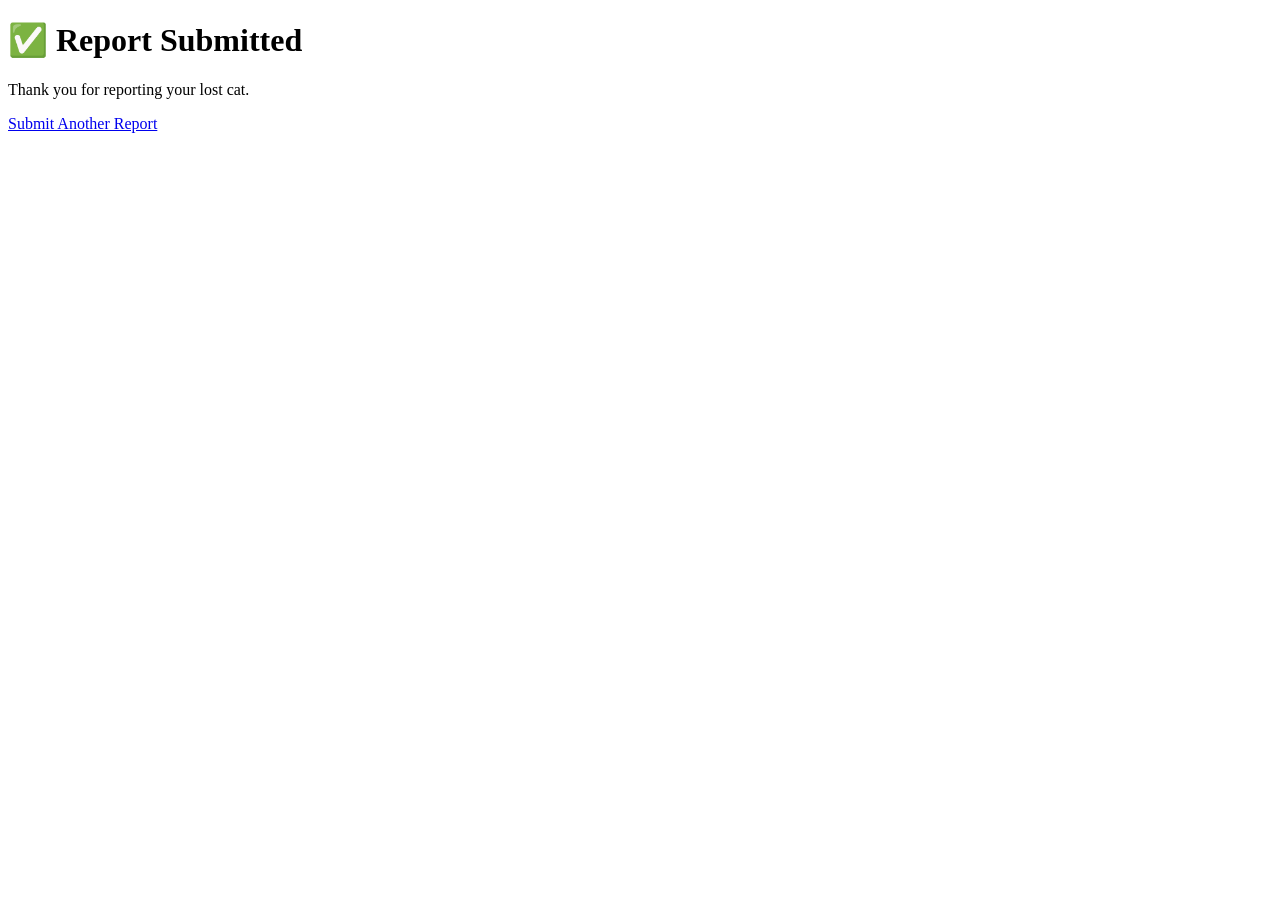
<file: templates/success.html>
<!DOCTYPE html>
<html>
<head>
    <title>Success</title>
</head>
<body>

<h1>✅ Report Submitted</h1>

<p>Thank you for reporting your lost cat.</p>

<a href="/">Submit Another Report</a>

</body>
</html>
</file>
